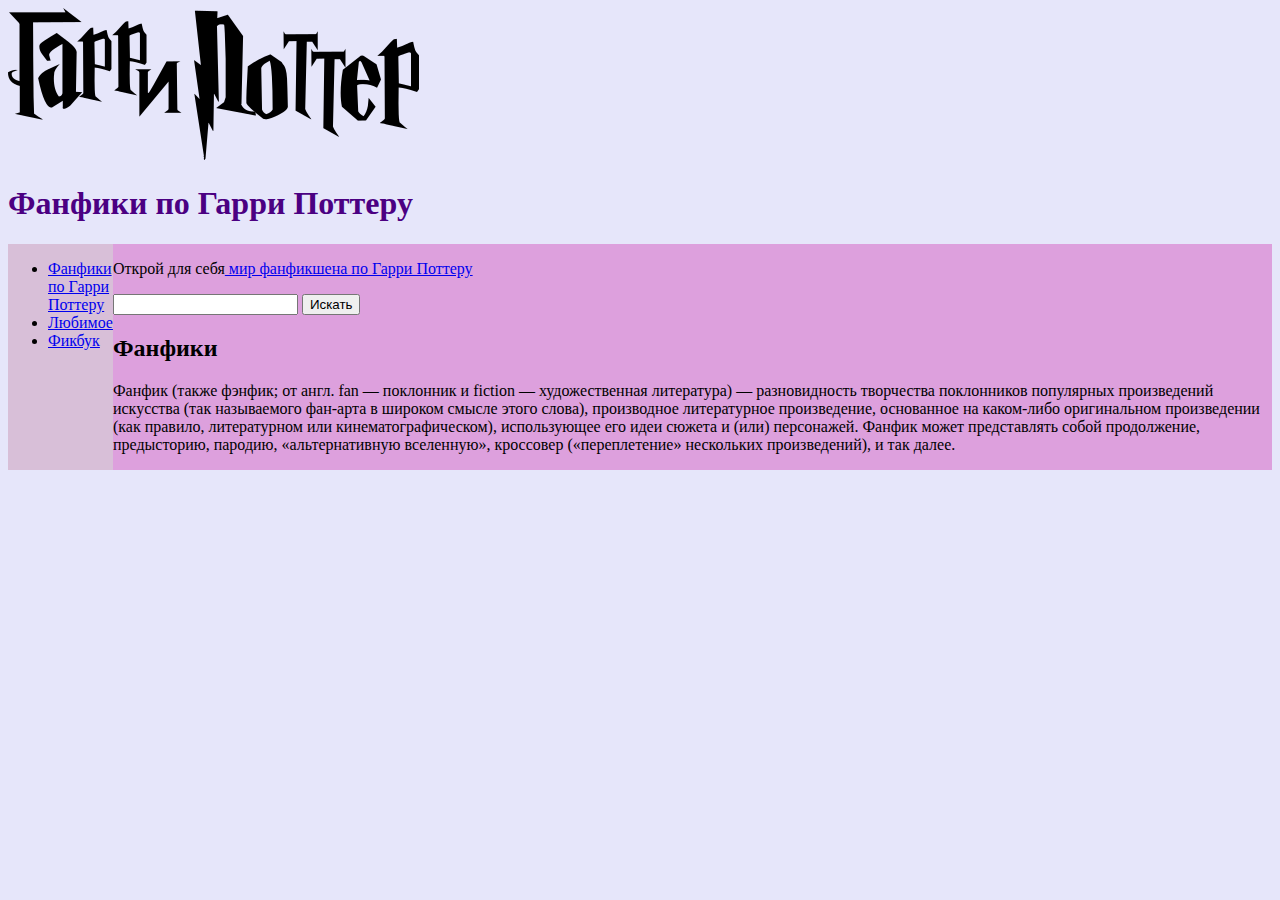
<file: index.html>
<!doctype html>
<html>
    <head>
        <meta charset="utf-8">
        <title>Фанфики по Гарри Поттеру</title>
        <link href="style.css" rel="stylesheet">
    </head>
    <body>
        <header>
        <img src="harrypotterlogo.png">
        <h1>Фанфики по Гарри Поттеру</h1>
        </header>
        <div id="flex">
         <nav>
            <ul>
                <li><a href="index.html">Фанфики по Гарри Поттеру</a></li>
                <li><a href="week0.html">Любимое</a></li>
                <li><a href="https://ficbook.net/">Фикбук</a></li>
            </ul>
         </nav>
         <main>
          <p>Открой для себя<a href="https://ficbook.net/fanfiction/books/harri_potter"> мир фанфикшена по Гарри Поттеру</a></p>
          <form action="https://www.google.com/search" method="get">
              <input type="text" name="q">
              <input type="submit" value="Искать">
          </form>
          <h2>Фанфики</h2>
          <p>
              Фанфик (также фэнфик; от англ. fan — поклонник и fiction — художественная литература) —
              разновидность творчества поклонников популярных произведений искусства (так называемого
              фан-арта в широком смысле этого слова), производное литературное произведение, основанное
              на каком-либо оригинальном произведении (как правило, литературном или кинематографическом),
              использующее его идеи сюжета и (или) персонажей. Фанфик может представлять собой продолжение,
              предысторию, пародию, «альтернативную вселенную», кроссовер («переплетение» нескольких произведений), и так далее.
          </p>
         </main>
        </div>
    </body>
</html>
</file>
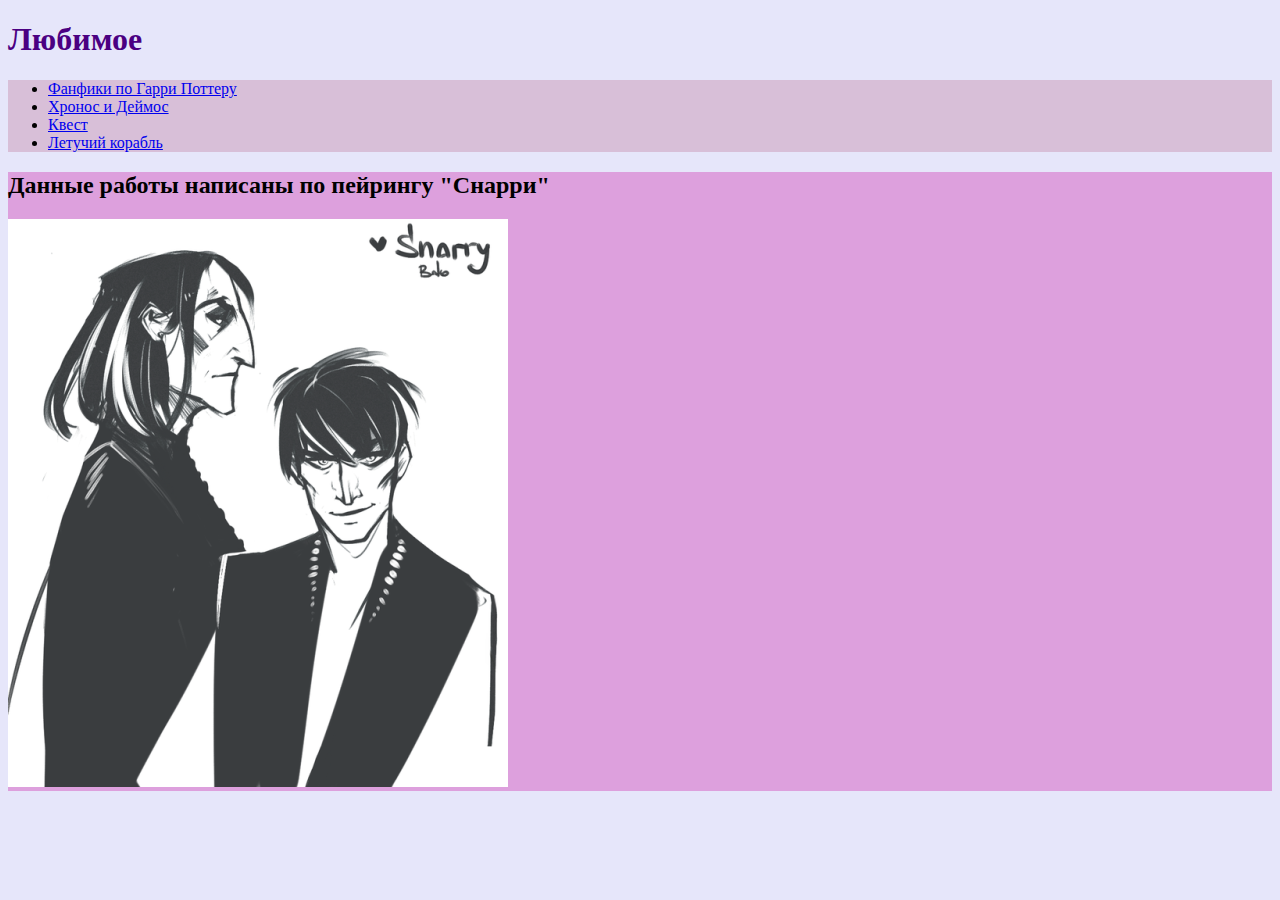
<file: week0.html>
<!doctype html>
<html>
    <head>
        <meta charset="utf-8">
        <title>Любимое</title>
        <link href="style.css" rel="stylesheet">
    </head>
    <body>
        <header>
        <h1>Любимое</h1>
        </header>
        <div>
         <nav>
            <ul>
                <li><a href="index.html">Фанфики по Гарри Поттеру</a></li>
                <li><a href="https://ficbook.net/readfic/1609498">Хронос и Деймос</a></li>
                <li><a href="https://ficbook.net/readfic/8614415">Квест</a></li>
                <li><a href="https://ficbook.net/readfic/3831852">Летучий корабль</a></li>
            </ul>
         </nav>
         <main>
          <h2>Данные работы написаны по пейрингу "Снарри"</h2>
          <img src="snarry.png">
         </main>
        </div>
    </body>
</html>
</file>
<file: style.css>
body {background-color: #E6E6FA}
#flex {
    display: flex;
    flex-direction: row;
}
nav {
    background-color: #D8BFD8;
}
main {
    background-color: #DDA0DD;
}
h1 {
    color: #4B0082;
}
</file>
